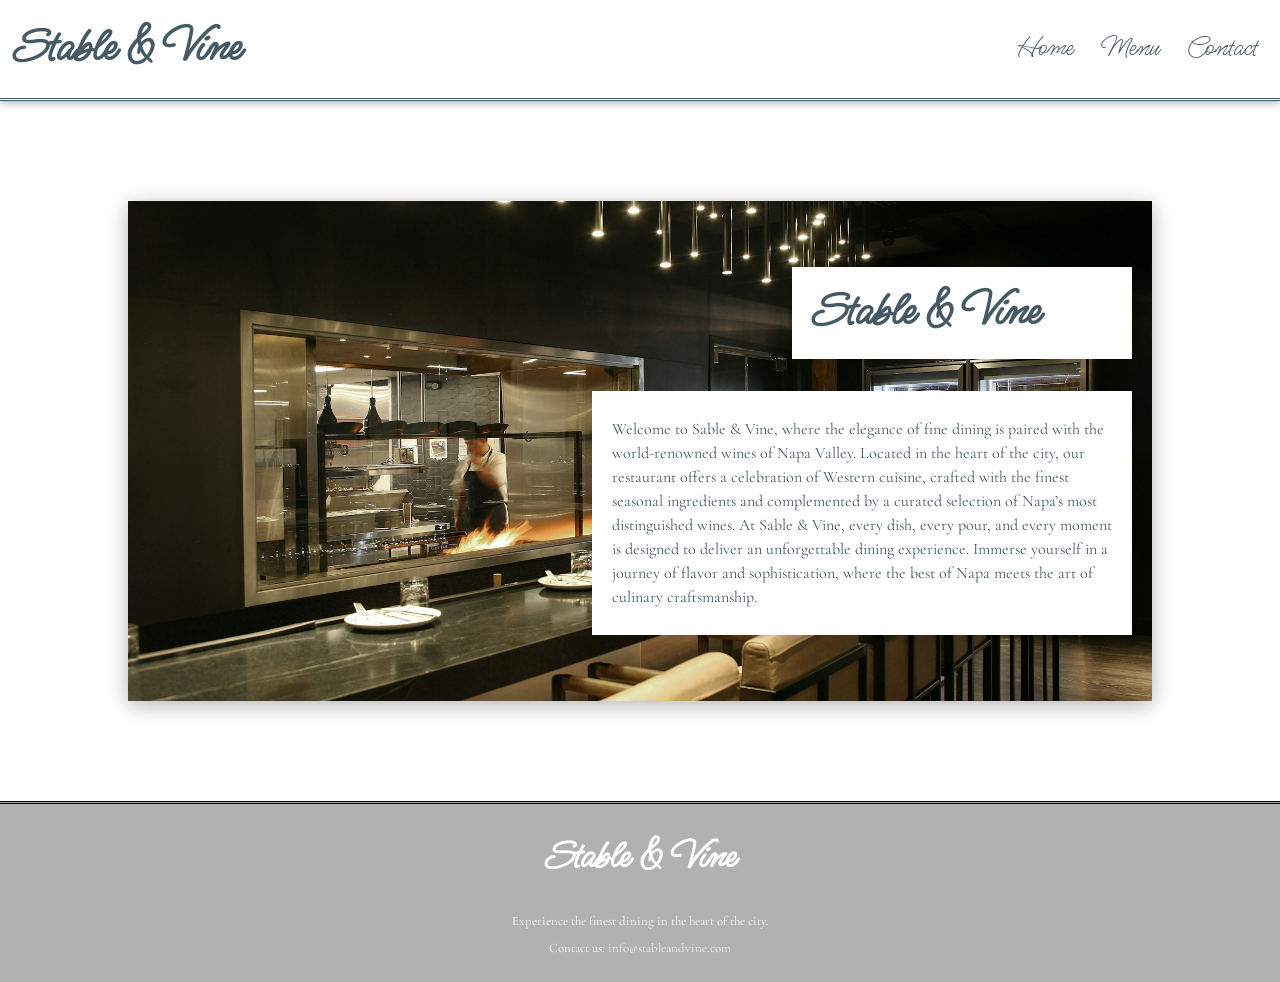
<file: index.html>
<!DOCTYPE html>
<html lang="en">
  <head>
    <meta charset="UTF-8" />
    <meta name="viewport" content="width=device-width, initial-scale=1.0" />
    <title>Stable & Vine</title>
  <script defer src="main.js"></script></head>
  <body>
    <header>
      <nav>
        <div id="navlogo">Stable & Vine</div>
        <div id="navbutton">
          <button class="button" id="buttonhome">Home</button>
          <button class="button" id="buttonmenu">Menu</button>
          <button class="button" id="buttoncontact">Contact</button>
        </div>
      </nav>
    </header>
    <div id="content"></div>
    <footer class="footer">
      <div class="footer-content">
        <div class="footer-logo">
          <h3>Stable & Vine</h3>
        </div>
        <div class="footer-text">
          <p>Experience the finest dining in the heart of the city.</p>
          <p>
            Contact us:
            <a href="mailto:info@stableandvine.com">info@stableandvine.com</a>
          </p>
        </div>
      </div>
    </footer>
  </body>
</html>
</file>
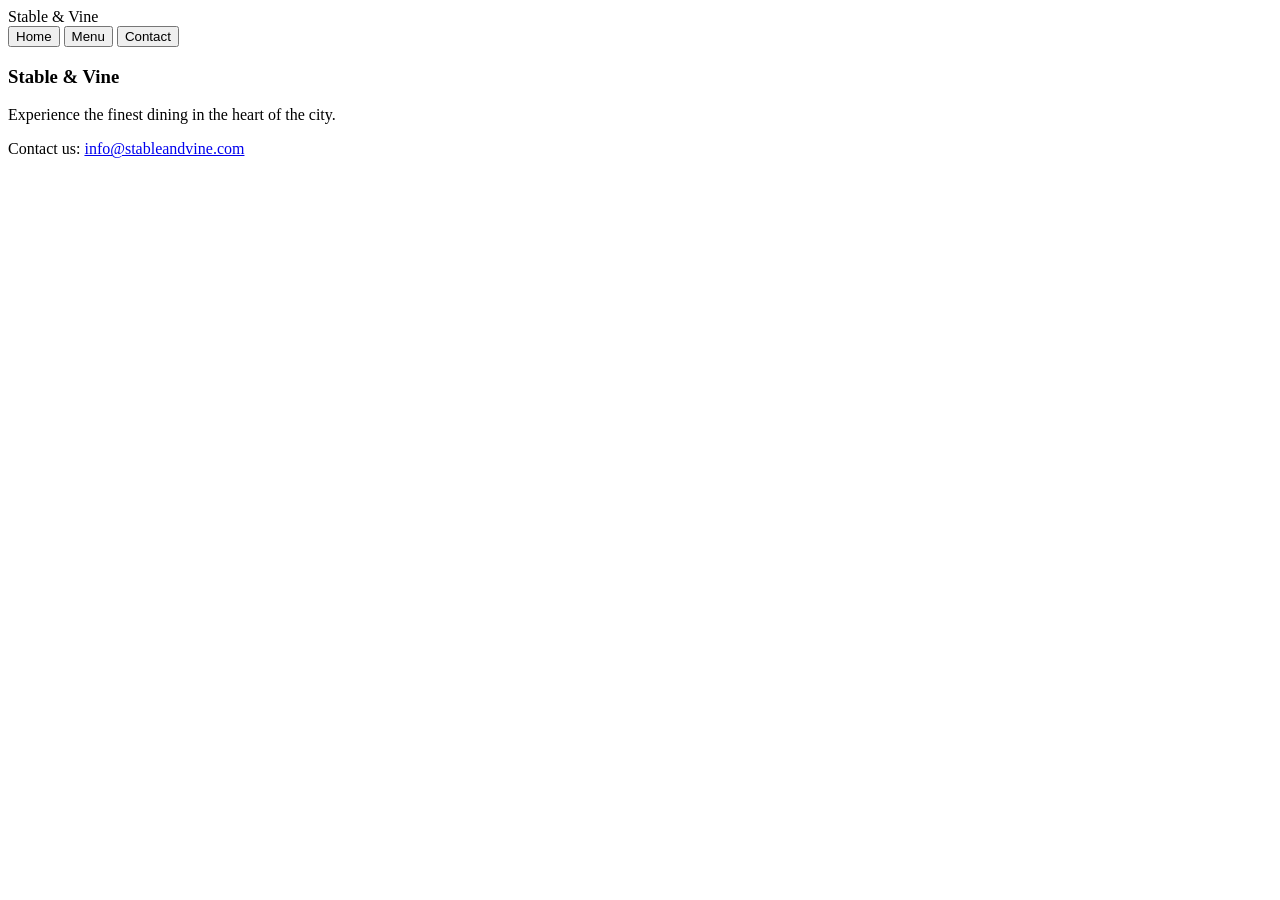
<file: src/template.html>
<!DOCTYPE html>
<html lang="en">
  <head>
    <meta charset="UTF-8" />
    <meta name="viewport" content="width=device-width, initial-scale=1.0" />
    <title>Stable & Vine</title>
  </head>
  <body>
    <header>
      <nav>
        <div id="navlogo">Stable & Vine</div>
        <div id="navbutton">
          <button class="button" id="buttonhome">Home</button>
          <button class="button" id="buttonmenu">Menu</button>
          <button class="button" id="buttoncontact">Contact</button>
        </div>
      </nav>
    </header>
    <div id="content"></div>
    <footer class="footer">
      <div class="footer-content">
        <div class="footer-logo">
          <h3>Stable & Vine</h3>
        </div>
        <div class="footer-text">
          <p>Experience the finest dining in the heart of the city.</p>
          <p>
            Contact us:
            <a href="mailto:info@stableandvine.com">info@stableandvine.com</a>
          </p>
        </div>
      </div>
    </footer>
  </body>
</html>
</file>
